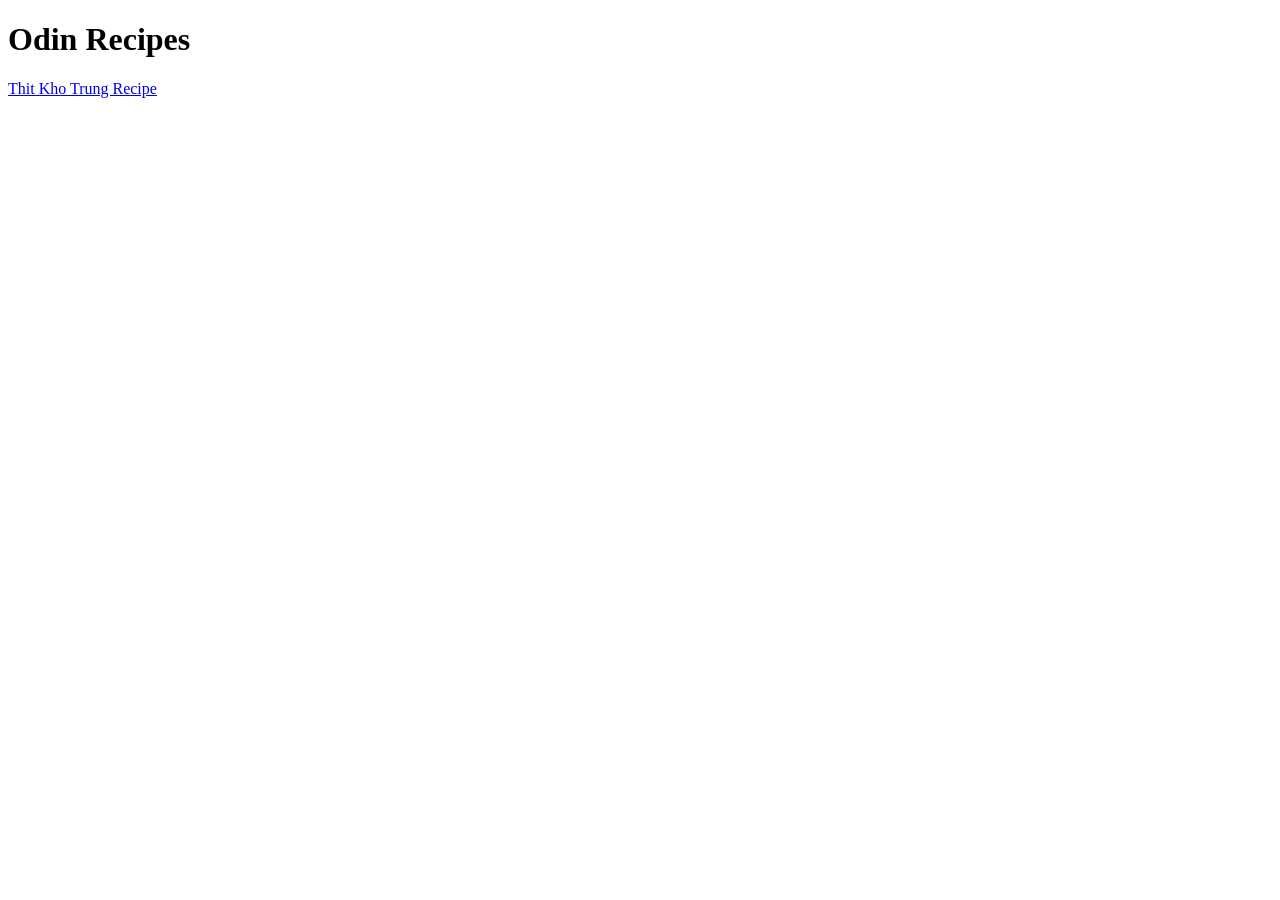
<file: index.html>
<!DOCTYPE html>
<html lang="en">
<head>
    <meta charset="UTF-8">
    <meta name="viewport" content="width=device-width, initial-scale=1.0">
    <title>Odin Recipes</title>
</head>
<body>
    <h1>Odin Recipes</h1>
    <a href="recipes/thitkho.html">Thit Kho Trung Recipe</a>
    
</body>
</html>
</file>
